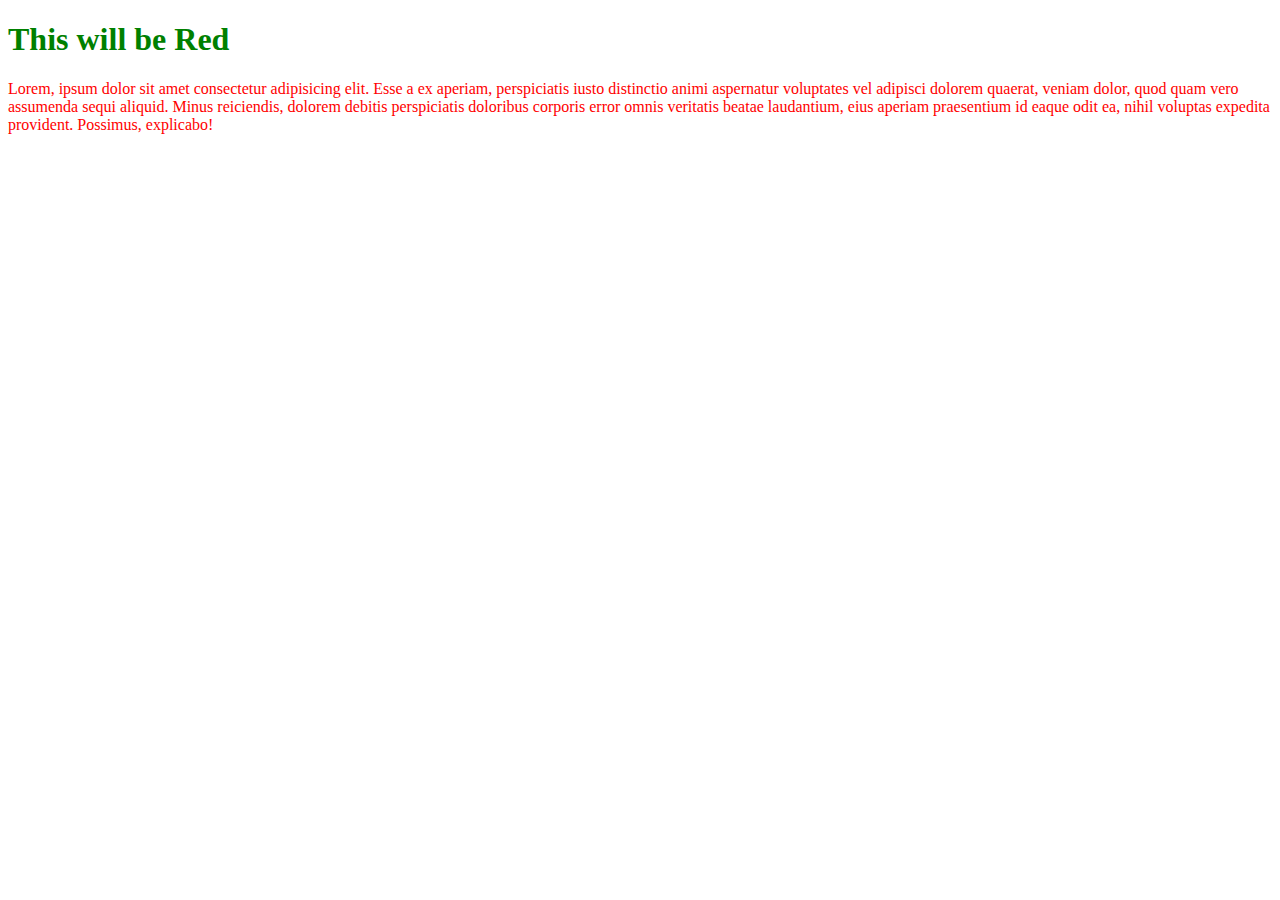
<file: First Media Example/index.html>
<!DOCTYPE html>
<html lang="en">
  <head>
    <meta charset="UTF-8" />
    <meta http-equiv="X-UA-Compatible" content="IE=edge" />
    <meta name="viewport" content="width=device-width, initial-scale=1.0" />
    <link rel="stylesheet" href="main.css" />
    <link rel="stylesheet" href="mq_600_plus.css" media="(min-width:600px)" />
    <link rel="stylesheet" href="mq_print.css" media="print">
    <title>Media Queries</title>
  </head>
  <body>
    <!--We will learn about media queries-->
    <h1>This will be Red</h1>
    <p>
      Lorem, ipsum dolor sit amet consectetur adipisicing elit. Esse a ex
      aperiam, perspiciatis iusto distinctio animi aspernatur voluptates vel
      adipisci dolorem quaerat, veniam dolor, quod quam vero assumenda sequi
      aliquid. Minus reiciendis, dolorem debitis perspiciatis doloribus corporis
      error omnis veritatis beatae laudantium, eius aperiam praesentium id eaque
      odit ea, nihil voluptas expedita provident. Possimus, explicabo!
    </p>
  </body>
</html>
</file>
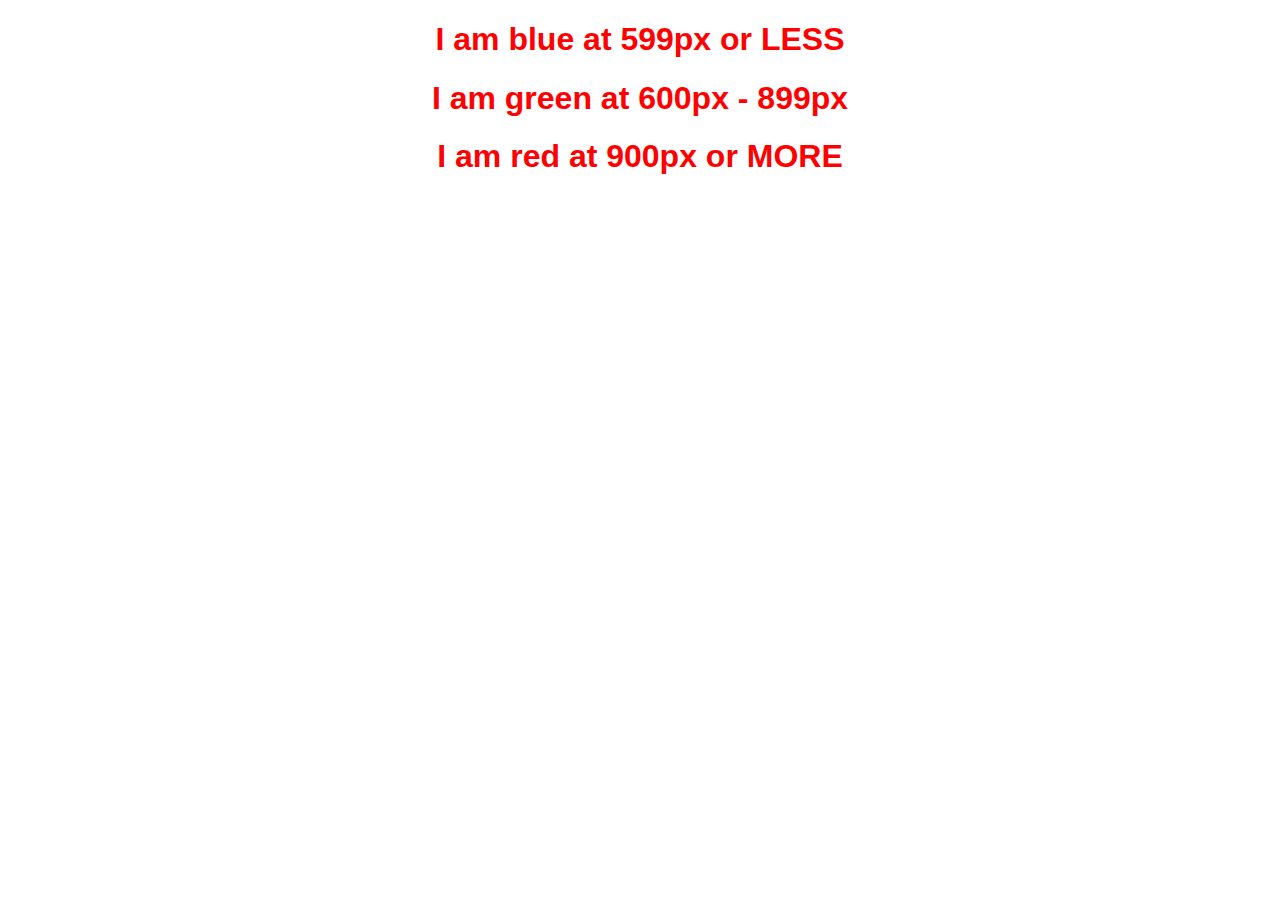
<file: Meida Type and Expressions/index.html>
<!DOCTYPE html>
<html lang="en">
  <head>
    <meta charset="UTF-8" />
    <meta http-equiv="X-UA-Compatible" content="IE=edge" />
    <meta name="viewport" content="width=device-width, initial-scale=1.0" />
    <link rel="stylesheet" href="main.css" />
    <link
      rel="stylesheet"
      href="mq-600-899.css"
      media=" screen and (min-width: 600px) and (max-width: 899px)"
    />

    <link rel="stylesheet" href="mq-900-plus.css" media="(min-width: 900px)" />
    <title>Meida Type & Expressions</title>
  </head>
  <body>
    <h1>I am blue at 599px or LESS</h1>
    <h1>I am green at 600px - 899px</h1>
    <h1>I am red at 900px or MORE</h1>
  </body>
</html>
</file>
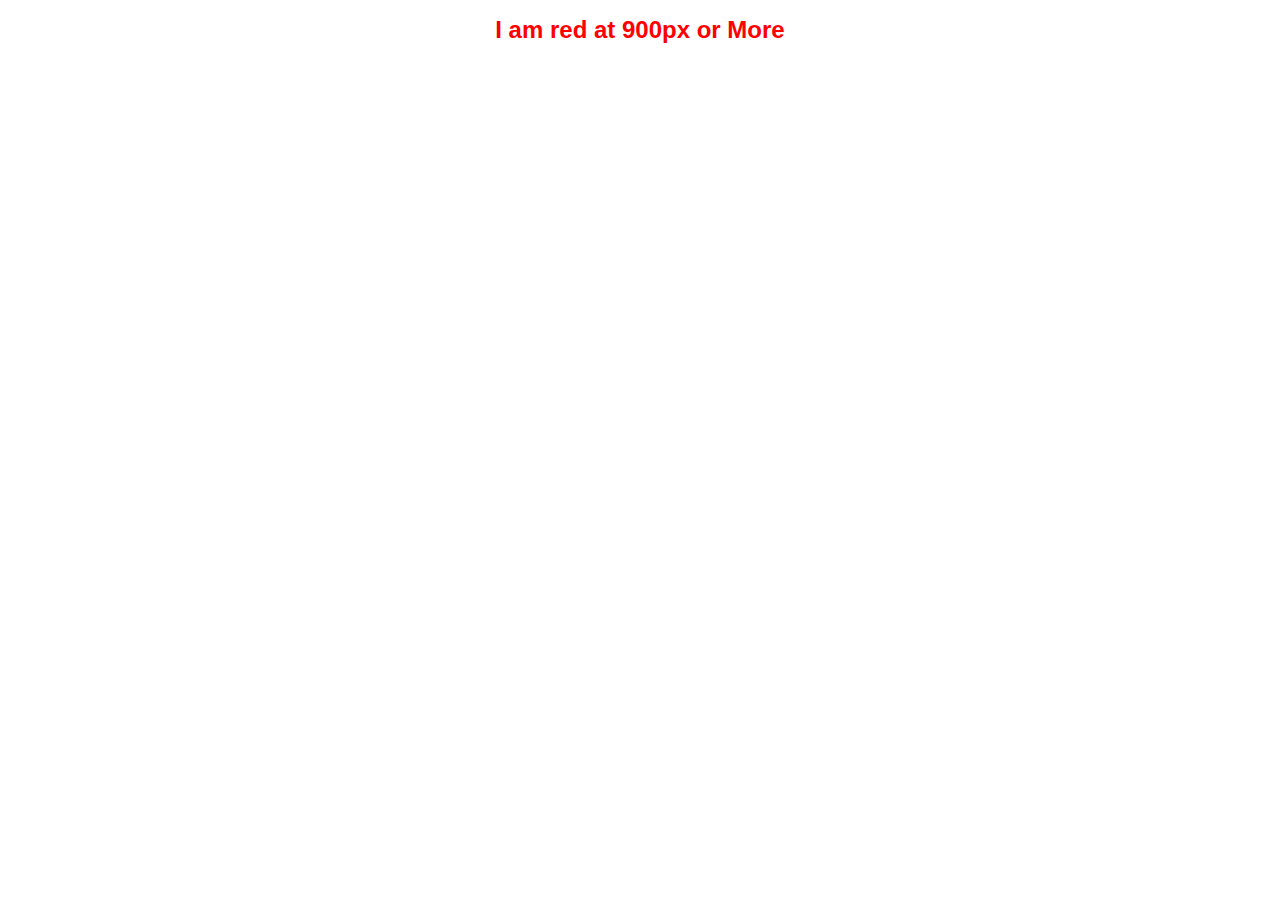
<file: Hands On Exercices/01/index.html>
<!DOCTYPE html>
<html lang="en">
<head>
    <meta charset="UTF-8">
    <meta http-equiv="X-UA-Compatible" content="IE=edge">
    <meta name="viewport" content="width=device-width, initial-scale=1.0">
    <link rel="stylesheet" href="main.css">
    <link rel="stylesheet" href="mq-900-plus.css" media="(min-width: 900px)">  
    <title>Meida Query Examples</title>
</head>
<body>
    <h1>I am red at 900px or More</h1>
</body>
</html>
</file>
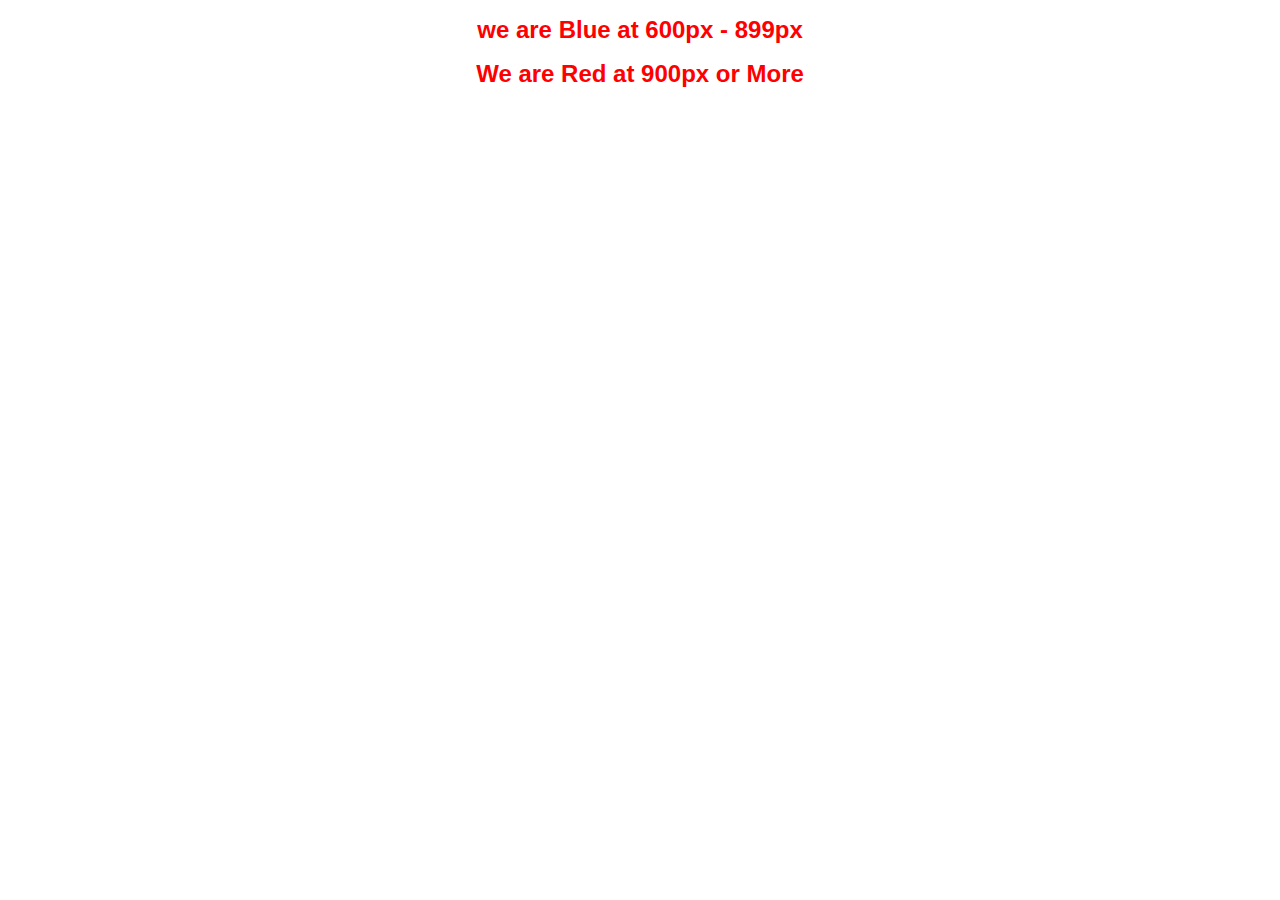
<file: Hands On Exercices/02/index.html>
<!DOCTYPE html>
<html lang="en">
  <head>
    <meta charset="UTF-8" />
    <meta http-equiv="X-UA-Compatible" content="IE=edge" />
    <meta name="viewport" content="width=device-width, initial-scale=1.0" />
    <link rel="stylesheet" href="main.css" />
    <link
      rel="stylesheet"
      href="mq-600-899.css"
      media="(min-width: 600px) and (max-width: 899px)"
    />
    <link rel="stylesheet" href="mq-900-plus.css" media="(min-width: 900px)">
    <title>Meida Query Examples</title>
  </head>
  <body>
    <h1>we are Blue at 600px - 899px</h1>
    <h1>We are Red at 900px or More</h1>
  </body>
</html>
</file>
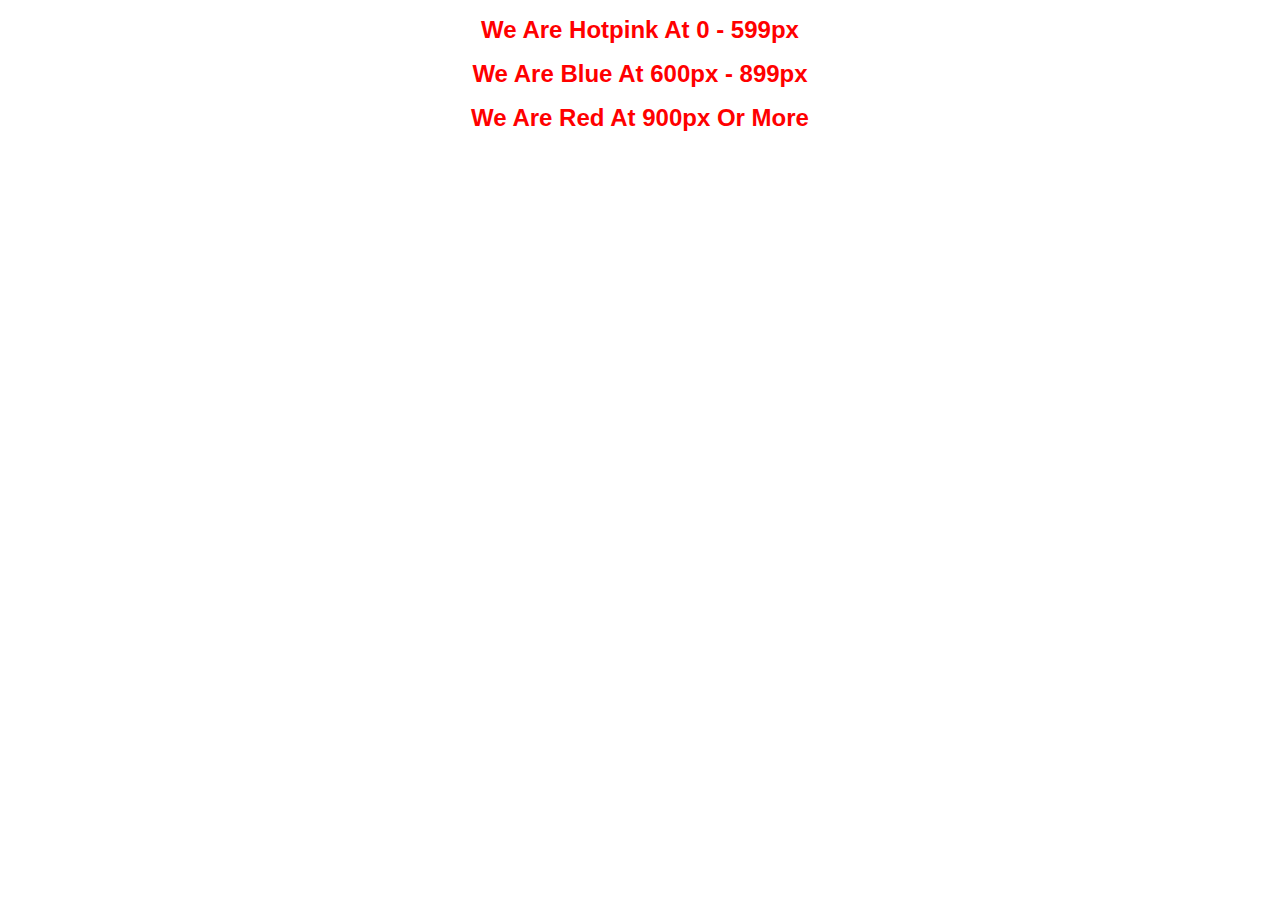
<file: Hands On Exercices/03/index.html>
<!DOCTYPE html>
<html lang="en">
  <head>
    <meta charset="UTF-8" />
    <meta http-equiv="X-UA-Compatible" content="IE=edge" />
    <meta name="viewport" content="width=device-width, initial-scale=1.0" />
    <link rel="stylesheet" href="main.css" />
    <link rel="stylesheet" href="mq-599-moins.css" media="(max-width: 599px)">
    <link
      rel="stylesheet"
      href="mq-600-899.css"
      media="(min-width: 600px) and (max-width: 899px)"
    />
    <link rel="stylesheet" href="mq-900-plus.css" media="(min-width: 900px)">
    <title>Meida Query Examples</title>
  </head>
  <body>
    <h1>we are hotpink at 0 - 599px</h1>
    <h1>We are blue at 600px - 899px</h1>
    <h1>We are red at 900px or More</h1>
  </body>
</html>
</file>
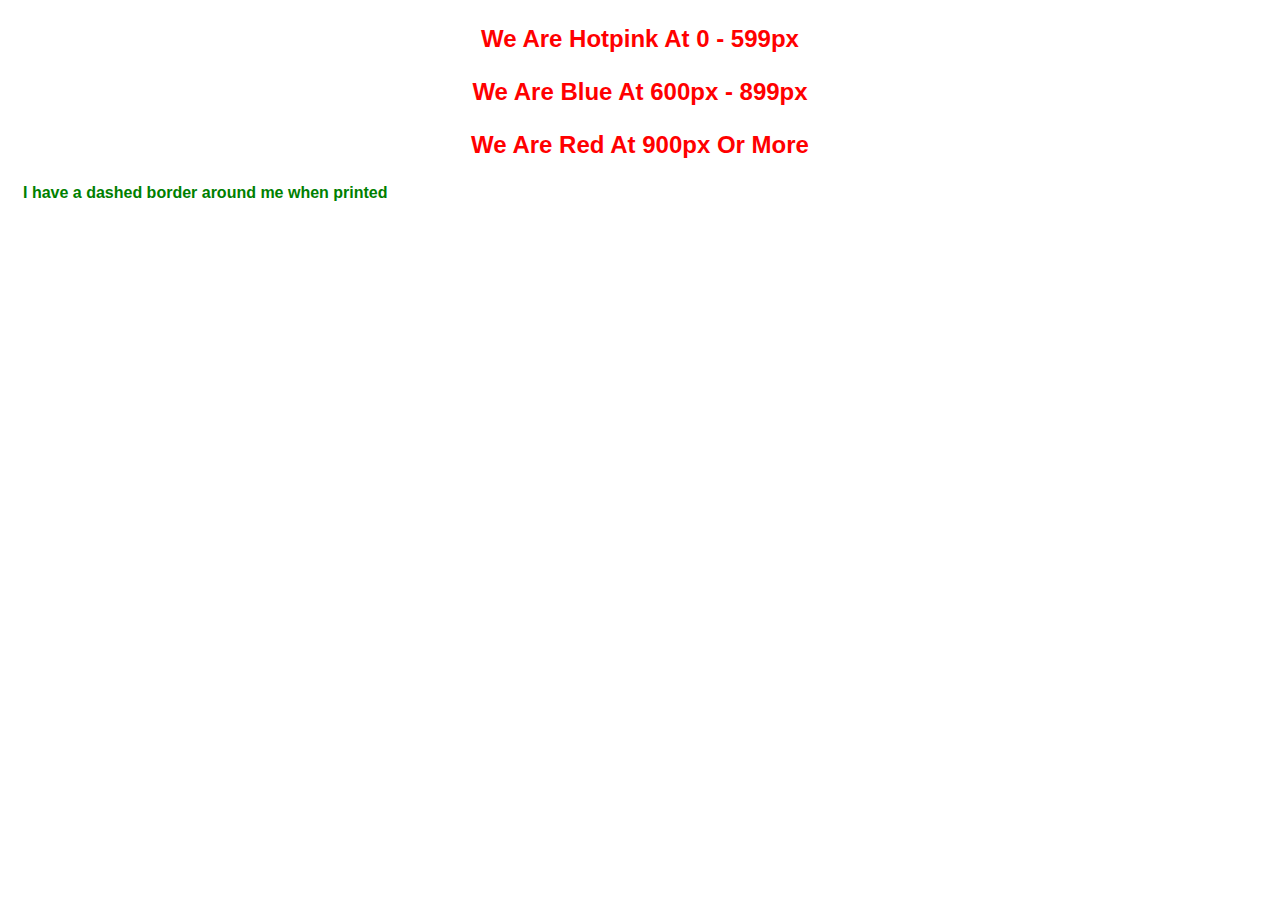
<file: Hands On Exercices/04/index.html>
<!DOCTYPE html>
<html lang="en">
  <head>
    <meta charset="UTF-8" />
    <meta http-equiv="X-UA-Compatible" content="IE=edge" />
    <meta name="viewport" content="width=device-width, initial-scale=1.0" />
    <link rel="stylesheet" href="main.css" />
    <link rel="stylesheet" href="mq-599-moins.css" media="(max-width: 599px)">
    <link
      rel="stylesheet"
      href="mq-600-899.css"
      media="(min-width: 600px) and (max-width: 899px)"
    />
    <link rel="stylesheet" href="mq-900-plus.css" media="(min-width: 900px)">
    <link rel="stylesheet" href="mq-print.css" media="print">
    <title>Meida Query Examples</title>
  </head>
  <body>
    <h1>we are hotpink at 0 - 599px</h1>
    <h1>We are blue at 600px - 899px</h1>
    <h1>We are red at 900px or More</h1>
    <h2>I have a dashed border around me when printed</h2>
  </body>
</html>
</file>
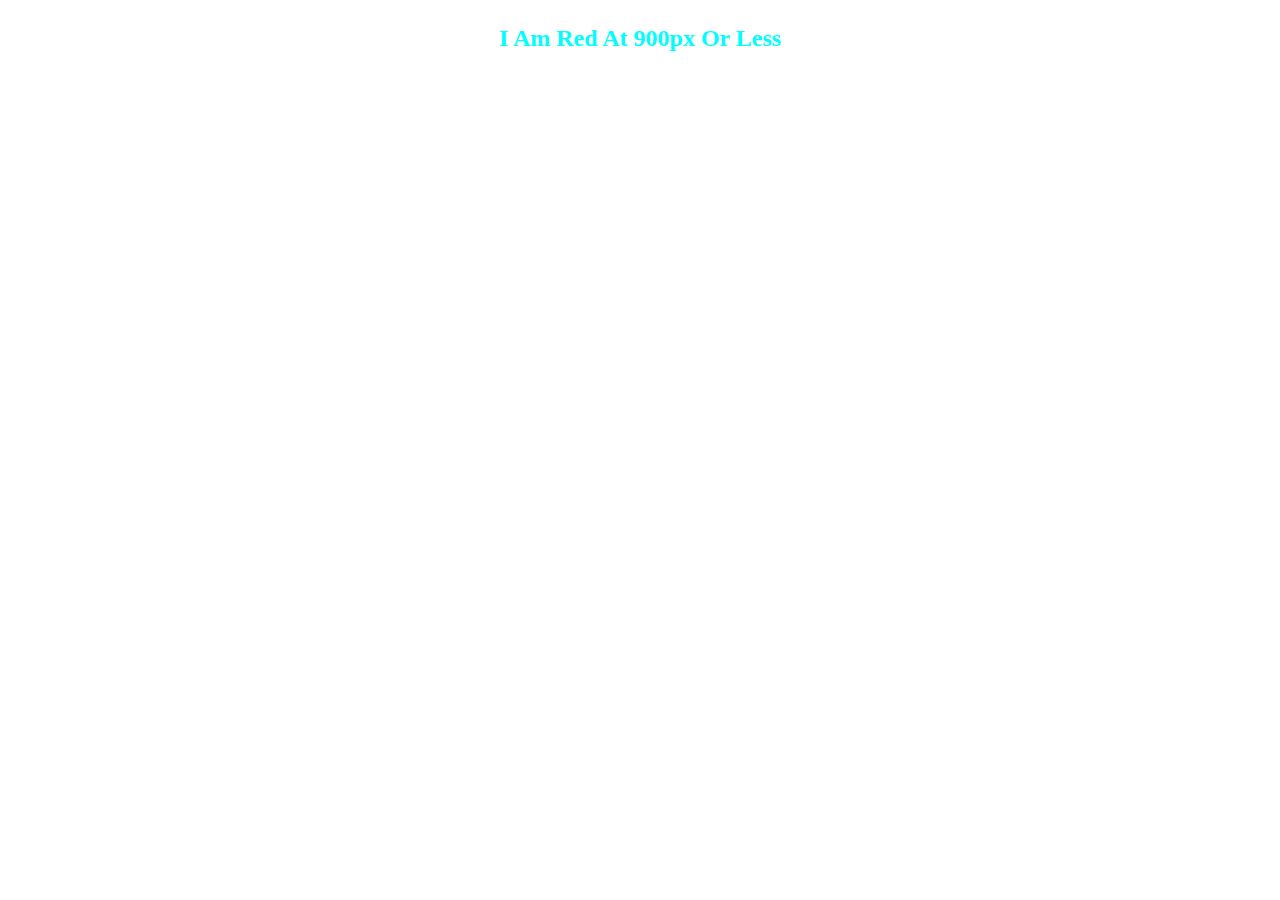
<file: Hands On Exercices/05/index.html>
<!DOCTYPE html>
<html lang="en">
  <head>
    <meta charset="UTF-8" />
    <meta http-equiv="X-UA-Compatible" content="IE=edge" />
    <meta name="viewport" content="width=device-width, initial-scale=1.0" />
    <link rel="stylesheet" href="main.css" />
    <link rel="stylesheet" href="mq-900-moins.css" media="(max-width: 900px)">
    
    <title>Meida Query Examples</title>
  </head>
  <body>
    <h1>I am red at 900px or Less</h1>
  </body>
</html>
</file>
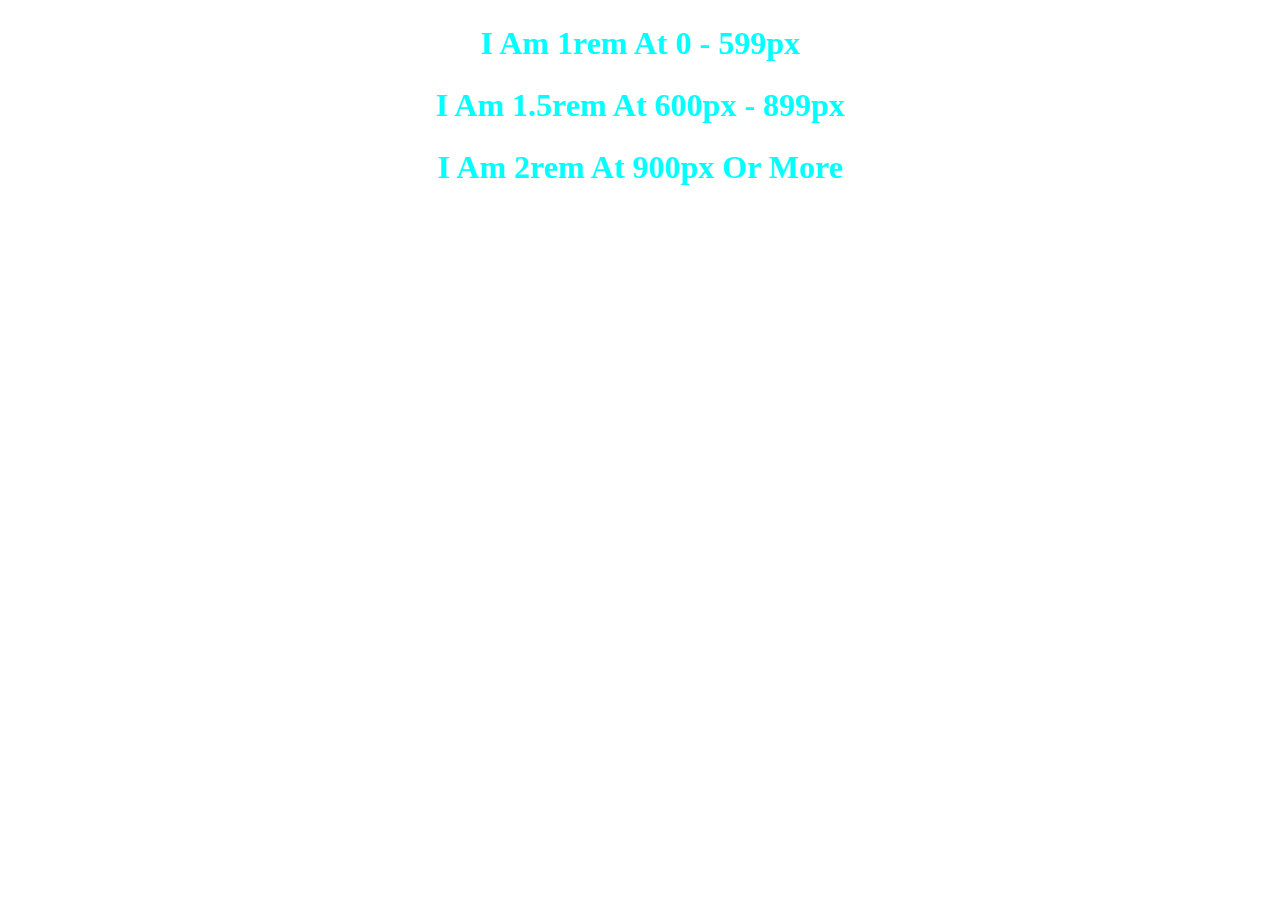
<file: Hands On Exercices/06/index.html>
<!DOCTYPE html>
<html lang="en">
  <head>
    <meta charset="UTF-8" />
    <meta http-equiv="X-UA-Compatible" content="IE=edge" />
    <meta name="viewport" content="width=device-width, initial-scale=1.0" />
    <link rel="stylesheet" href="main.css" />
    <link rel="stylesheet" href="mq-599-moin.css" media="(max-width: 599px)" />
    <link
      rel="stylesheet"
      href="mq-600-899.css"
      media="(min-width: 600px) and (max-width: 899px)"
    />
    <link rel="stylesheet" href="mq-900-plus.css" media="(min-width: 900px)">

    <title>Meida Query Examples</title>
  </head>
  <body>
    <h1>I am 1rem at 0 - 599px</h1>
    <h1>I am 1.5rem at 600px - 899px</h1>
    <h1>I am 2rem at 900px or more</h1>
  </body>
</html>
</file>
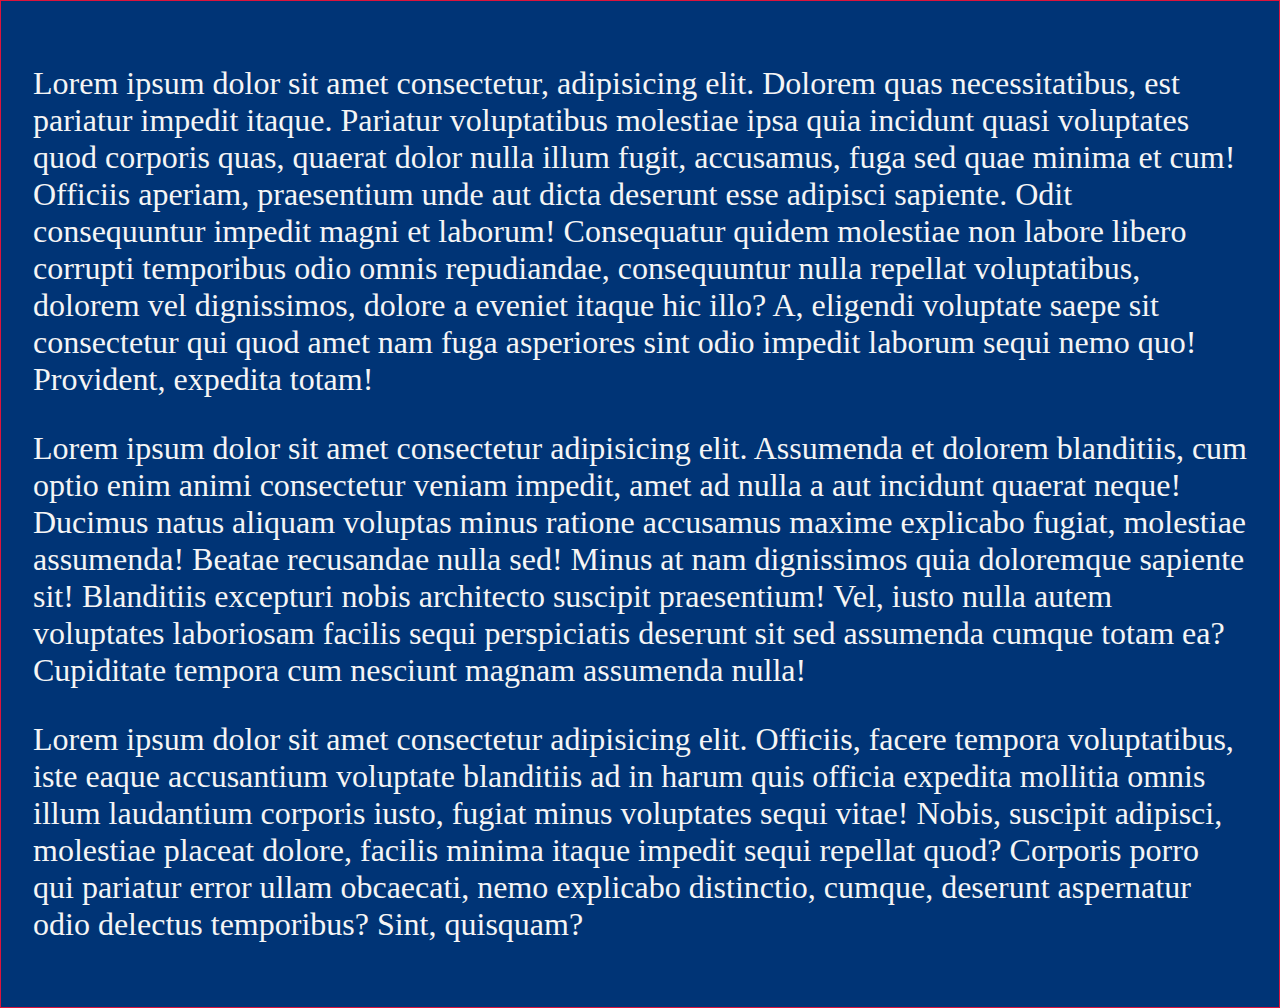
<file: Media Query Examples/Scaling Font/index.html>
<!DOCTYPE html>
<html lang="en">
  <head>
    <meta charset="UTF-8" />
    <meta http-equiv="X-UA-Compatible" content="IE=edge" />
    <meta name="viewport" content="width=device-width, initial-scale=1.0" />
    <link rel="stylesheet" href="main.css">
    <link rel="stylesheet" href="mq-600-plus.css" media="(min-width: 600px)">
    <link rel="stylesheet" href="mq-800-plus.css" media="(min-width: 800px)">
    <title>Scaling Font</title>
  </head>
  <body>
    <p>
      Lorem ipsum dolor sit amet consectetur, adipisicing elit. Dolorem quas
      necessitatibus, est pariatur impedit itaque. Pariatur voluptatibus
      molestiae ipsa quia incidunt quasi voluptates quod corporis quas, quaerat
      dolor nulla illum fugit, accusamus, fuga sed quae minima et cum! Officiis
      aperiam, praesentium unde aut dicta deserunt esse adipisci sapiente. Odit
      consequuntur impedit magni et laborum! Consequatur quidem molestiae non
      labore libero corrupti temporibus odio omnis repudiandae, consequuntur
      nulla repellat voluptatibus, dolorem vel dignissimos, dolore a eveniet
      itaque hic illo? A, eligendi voluptate saepe sit consectetur qui quod amet
      nam fuga asperiores sint odio impedit laborum sequi nemo quo! Provident,
      expedita totam!
    </p>
    <p>
      Lorem ipsum dolor sit amet consectetur adipisicing elit. Assumenda et
      dolorem blanditiis, cum optio enim animi consectetur veniam impedit, amet
      ad nulla a aut incidunt quaerat neque! Ducimus natus aliquam voluptas
      minus ratione accusamus maxime explicabo fugiat, molestiae assumenda!
      Beatae recusandae nulla sed! Minus at nam dignissimos quia doloremque
      sapiente sit! Blanditiis excepturi nobis architecto suscipit praesentium!
      Vel, iusto nulla autem voluptates laboriosam facilis sequi perspiciatis
      deserunt sit sed assumenda cumque totam ea? Cupiditate tempora cum
      nesciunt magnam assumenda nulla!
    </p>
    <p>
      Lorem ipsum dolor sit amet consectetur adipisicing elit. Officiis, facere
      tempora voluptatibus, iste eaque accusantium voluptate blanditiis ad in
      harum quis officia expedita mollitia omnis illum laudantium corporis
      iusto, fugiat minus voluptates sequi vitae! Nobis, suscipit adipisci,
      molestiae placeat dolore, facilis minima itaque impedit sequi repellat
      quod? Corporis porro qui pariatur error ullam obcaecati, nemo explicabo
      distinctio, cumque, deserunt aspernatur odio delectus temporibus? Sint,
      quisquam?
    </p>
  </body>
</html>
</file>
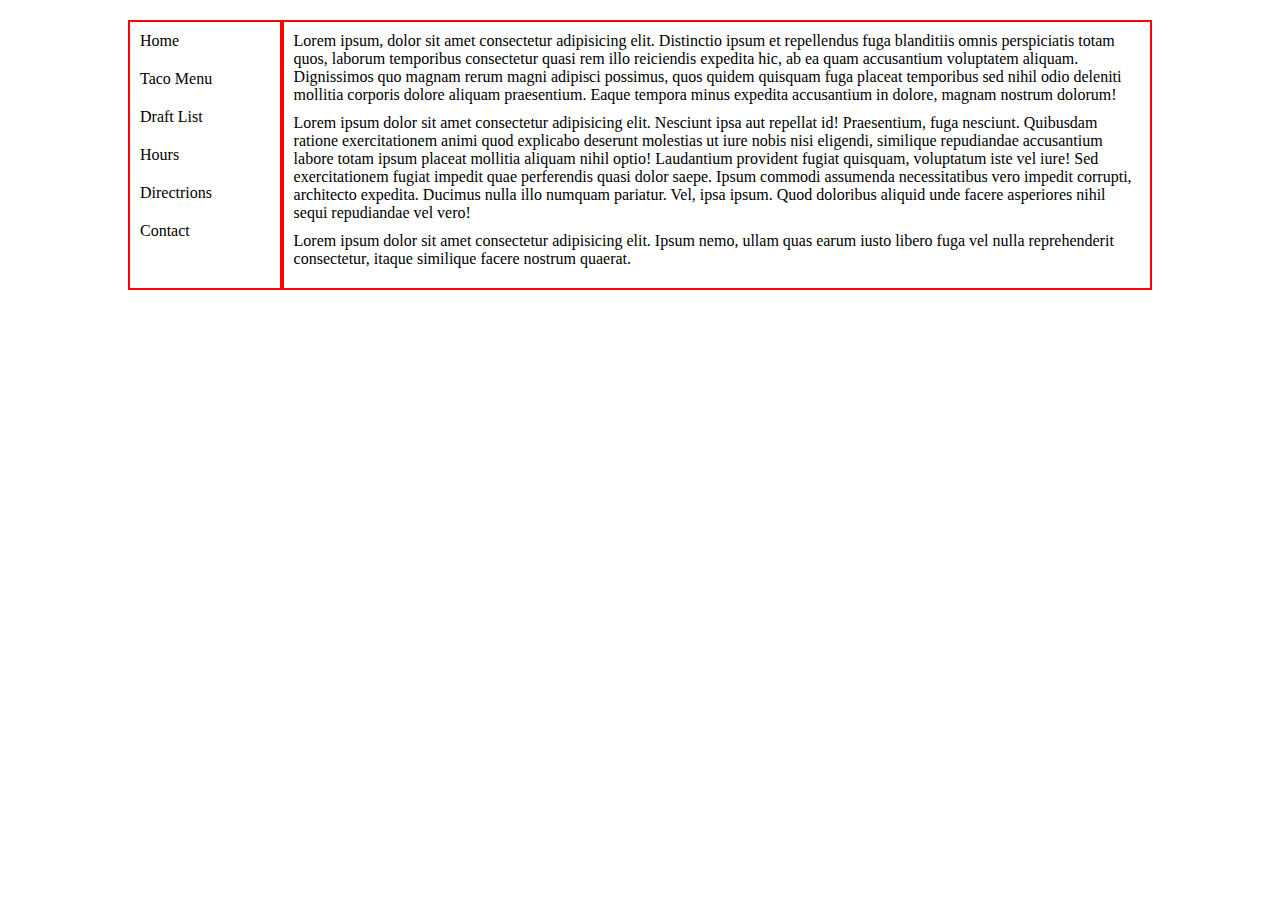
<file: Media Query Examples/Taco Shop/index.html>
<!DOCTYPE html>
<html lang="en">
  <head>
    <meta charset="UTF-8" />
    <meta http-equiv="X-UA-Compatible" content="IE=edge" />
    <meta name="viewport" content="width=device-width, initial-scale=1.0" />
    <link rel="stylesheet" href="main.css" />
    <link rel="stylesheet" href="mq-900plus.css" media="(min-width: 900px)" />
    <link rel="stylesheet" href="mq-print.css" media="print" />
    <title>Taco Shop</title>
  </head>
  <body>
    <nav>
      <ul>
        <li>Home</li>
        <li>Taco Menu</li>
        <li>Draft List</li>
        <li>Hours</li>
        <li>Directrions</li>
        <li>Contact</li>
      </ul>
    </nav>
    <main>
      <section>
        Lorem ipsum, dolor sit amet consectetur adipisicing elit. Distinctio
        ipsum et repellendus fuga blanditiis omnis perspiciatis totam quos,
        laborum temporibus consectetur quasi rem illo reiciendis expedita hic,
        ab ea quam accusantium voluptatem aliquam. Dignissimos quo magnam rerum
        magni adipisci possimus, quos quidem quisquam fuga placeat temporibus
        sed nihil odio deleniti mollitia corporis dolore aliquam praesentium.
        Eaque tempora minus expedita accusantium in dolore, magnam nostrum
        dolorum!
      </section>
      <section>
        Lorem ipsum dolor sit amet consectetur adipisicing elit. Nesciunt ipsa
        aut repellat id! Praesentium, fuga nesciunt. Quibusdam ratione
        exercitationem animi quod explicabo deserunt molestias ut iure nobis
        nisi eligendi, similique repudiandae accusantium labore totam ipsum
        placeat mollitia aliquam nihil optio! Laudantium provident fugiat
        quisquam, voluptatum iste vel iure! Sed exercitationem fugiat impedit
        quae perferendis quasi dolor saepe. Ipsum commodi assumenda
        necessitatibus vero impedit corrupti, architecto expedita. Ducimus nulla
        illo numquam pariatur. Vel, ipsa ipsum. Quod doloribus aliquid unde
        facere asperiores nihil sequi repudiandae vel vero!
      </section>
      <section>
        Lorem ipsum dolor sit amet consectetur adipisicing elit. Ipsum nemo,
        ullam quas earum iusto libero fuga vel nulla reprehenderit consectetur,
        itaque similique facere nostrum quaerat.
      </section>
    </main>
  </body>
</html>
</file>
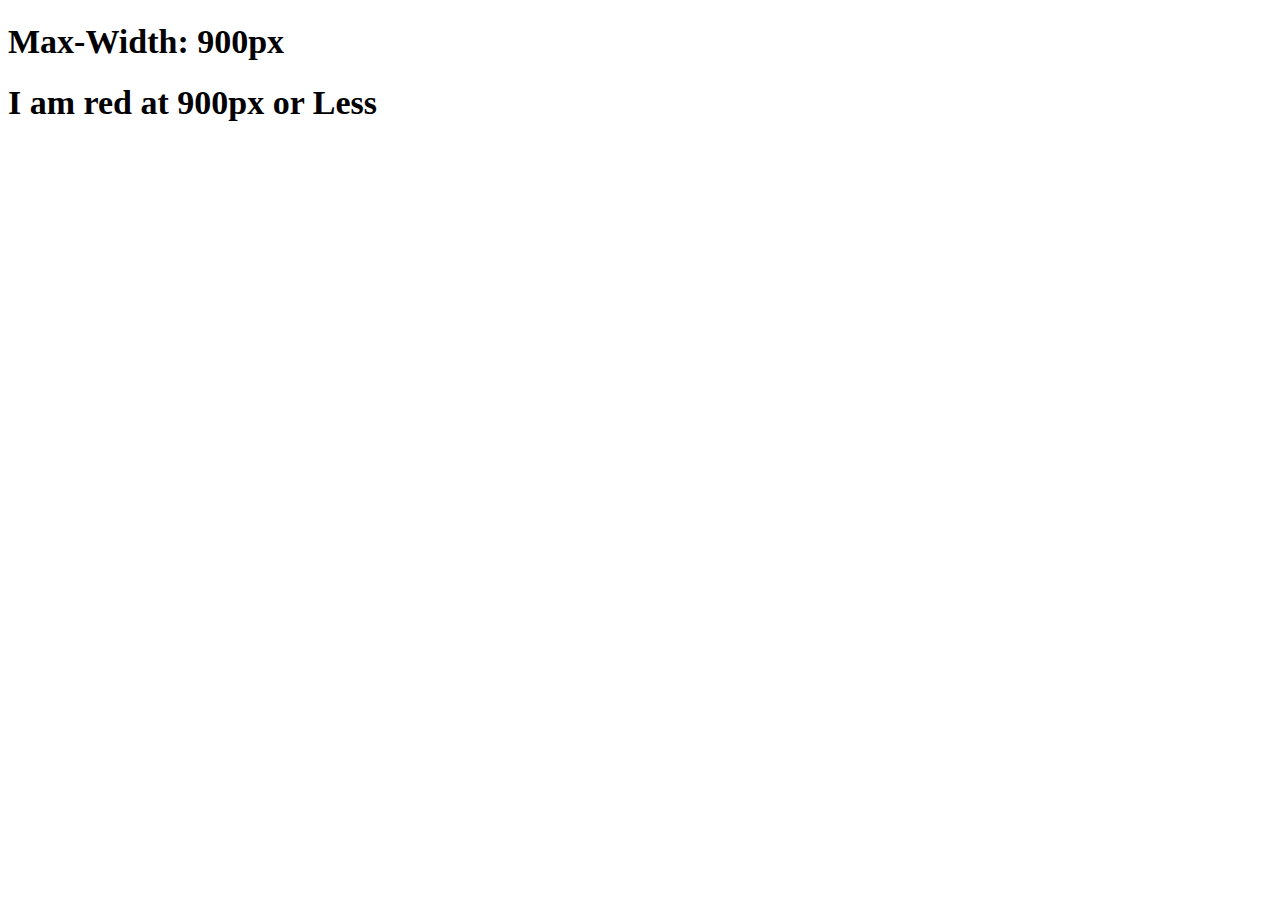
<file: Min Width Max Width/max width.html>
<!DOCTYPE html>
<html lang="en">
<head>
    <meta charset="UTF-8">
    <meta http-equiv="X-UA-Compatible" content="IE=edge">
    <meta name="viewport" content="width=device-width, initial-scale=1.0">
    <link rel="stylesheet" href="main.css">
    <link rel="stylesheet" href="mq_000_900.css" media="(max-width: 900px)">
    <title>Media Queries Max Width</title>
</head>
<body>
    <h1>Max-Width: 900px</h1>
    <h1>I am red at 900px or Less</h1>
</body>
</html>
</file>
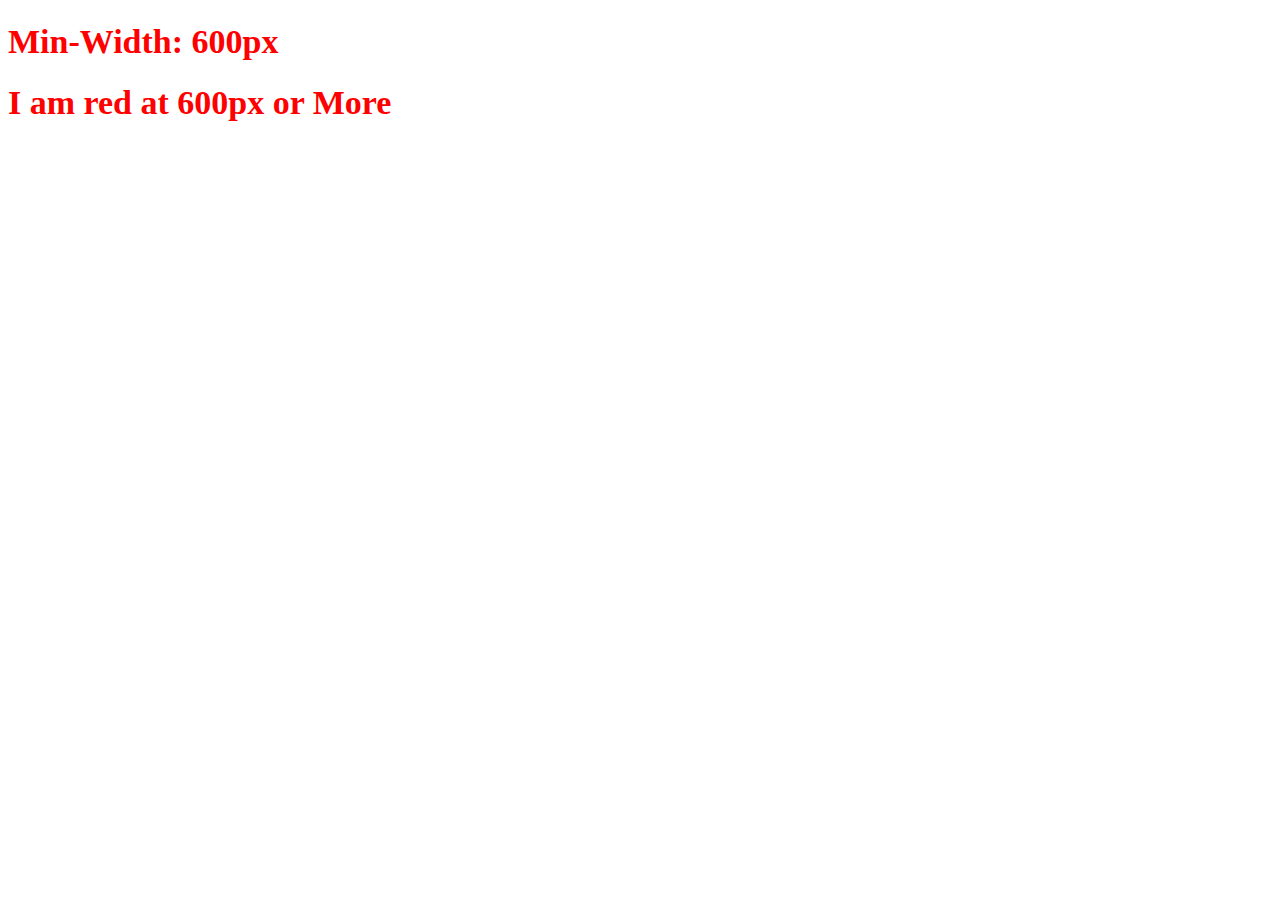
<file: Min Width Max Width/min width.html>
<!DOCTYPE html>
<html lang="en">
<head>
    <meta charset="UTF-8">
    <meta http-equiv="X-UA-Compatible" content="IE=edge">
    <meta name="viewport" content="width=device-width, initial-scale=1.0">
    <link rel="stylesheet" href="main.css">
    <link rel="stylesheet" href="mq_600_plus.css" media="(min-width: 600px)">
    <title>Media Queries Min Width</title>
</head>
<body>
    <h1>Min-Width: 600px</h1>
    <h1>I am red at 600px or More</h1>
</body>
</html>
</file>
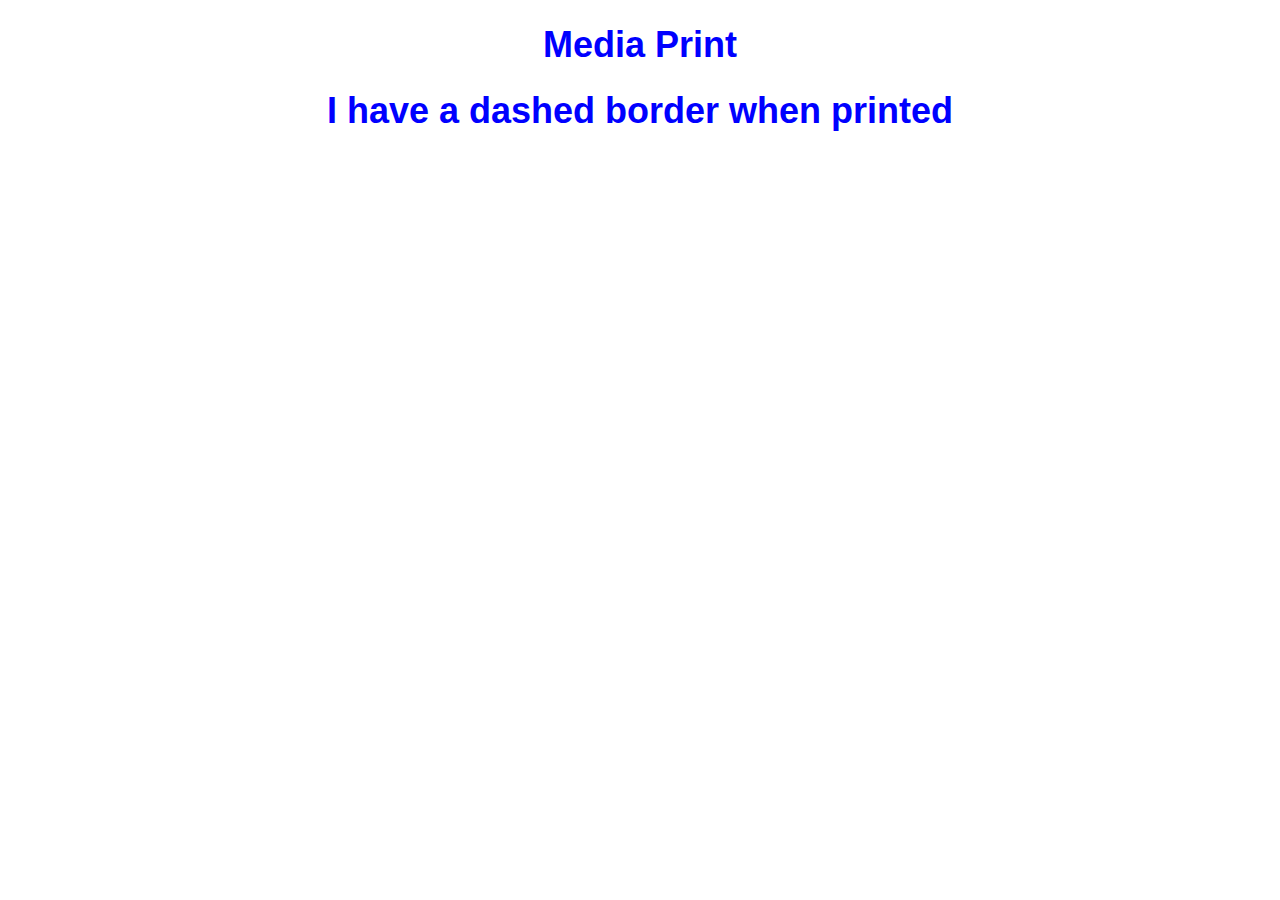
<file: Print Media Query/print.html>
<!DOCTYPE html>
<html lang="en">
<head>
    <meta charset="UTF-8">
    <meta http-equiv="X-UA-Compatible" content="IE=edge">
    <meta name="viewport" content="width=device-width, initial-scale=1.0">
    <link rel="stylesheet" href="main.css">
    <link rel="stylesheet" href="mq-print.css" media="print">
    <title>Print Media Query</title>
</head>
<body>
    <h1>Media Print</h1>
    <h1>I have a dashed border when printed</h1>
</body>
</html>
</file>
<file: First Media Example/main.css>
h1 {
    color: red;
}

@media (min-width: 900px) {
    h1 {
        color: green;
    }
}
</file>
<file: First Media Example/mq_600_plus.css>
p {
    color: red;
}
</file>
<file: First Media Example/mq_print.css>
p {
    border: 5px dashed black;
}
</file>
<file: Meida Type and Expressions/main.css>
h1 {
    font-family: Arial, Helvetica, sans-serif;
    font-size: 32px;
    text-align: center;
    color: blue;
}
</file>
<file: Meida Type and Expressions/mq-600-899.css>
h1 {
    color: green;
}
</file>
<file: Meida Type and Expressions/mq-900-plus.css>
h1 {
    color: red;
}
</file>
<file: Hands On Exercices/01/main.css>
h1 {
    font-size: 1.5rem;
    font-family: Arial, Helvetica, sans-serif;
    text-align: center;
}
</file>
<file: Hands On Exercices/01/mq-900-plus.css>
h1 {
    color: red;
}
</file>
<file: Hands On Exercices/02/main.css>
h1 {
    font-size: 1.5rem;
    font-family: Arial, Helvetica, sans-serif;
    text-align: center;
}
</file>
<file: Hands On Exercices/02/mq-600-899.css>
h1 {
    color: blue;
}
</file>
<file: Hands On Exercices/02/mq-900-plus.css>
h1 {
    color: red;
}
</file>
<file: Hands On Exercices/03/main.css>
h1 {
    font-size: 1.5rem;
    font-family: Arial, Helvetica, sans-serif;
    text-transform: capitalize;
    text-align: center;
}
</file>
<file: Hands On Exercices/03/mq-599-moins.css>
h1 {
    color: hotpink;
}
</file>
<file: Hands On Exercices/03/mq-600-899.css>
h1 {
    color: blue;
}
</file>
<file: Hands On Exercices/03/mq-900-plus.css>
h1 {
    color: red;
}
</file>
<file: Hands On Exercices/04/main.css>
h1 {
    font-size: 1.5rem;
    font-family: Arial, Helvetica, sans-serif;
    text-transform: capitalize;
    text-align: center;
    margin: 25px;
}

h2 {
    font-size: 1rem;
    font-family: Verdana, Geneva, Tahoma, sans-serif;
    text-align: justify;
    color: green;
    margin: 15px;
}
</file>
<file: Hands On Exercices/04/mq-599-moins.css>
h1 {
    color: hotpink;
}
</file>
<file: Hands On Exercices/04/mq-600-899.css>
h1 {
    color: blue;
}
</file>
<file: Hands On Exercices/04/mq-900-plus.css>
h1 {
    color: red;
}
</file>
<file: Hands On Exercices/04/mq-print.css>
h2 {
    border: 2px dashed crimson;
}
</file>
<file: Hands On Exercices/05/main.css>
h1 {
    font-size: 1.5rem;
    font-family:Cambria, Cochin, Georgia, Times, 'Times New Roman', serif;
    text-transform: capitalize;
    text-align: center;
    margin: 25px;
    color: aqua;
}
</file>
<file: Hands On Exercices/05/mq-900-moins.css>
h1 {
    color: red;
}
</file>
<file: Hands On Exercices/06/main.css>
h1 {
    font-family:Cambria, Cochin, Georgia, Times, 'Times New Roman', serif;
    text-transform: capitalize;
    text-align: center;
    margin: 25px;
    color: aqua;
}
</file>
<file: Hands On Exercices/06/mq-599-moin.css>
h1 {
    font-size: 1rem;
}
</file>
<file: Hands On Exercices/06/mq-600-899.css>
h1 {
    font-size: 1.5rem;
}
</file>
<file: Hands On Exercices/06/mq-900-plus.css>
h1 {
    font-size: 2rem;
}
</file>
<file: Media Query Examples/Scaling Font/main.css>
html, body, div {
    padding: 0;
    margin: 0;
    box-sizing: border-box;
}

body {
    width: 100%;
    padding: 1rem;
    font-size: 1rem;
    border: 1px solid crimson;
    color: whitesmoke;
    background-color: #003476;
}
</file>
<file: Media Query Examples/Scaling Font/mq-600-plus.css>
body {
    padding: 1.5rem;
    font-size: 1.5rem;
}
</file>
<file: Media Query Examples/Scaling Font/mq-800-plus.css>
body {
    padding: 2rem;
    font-size: 2rem;
}
</file>
<file: Media Query Examples/Taco Shop/main.css>
nav, ul , li, main, section {
    padding: 0;
    border: 0;
    margin: 0;
    box-sizing: border-box;
}

body {
    display: flex;
    flex-flow: row wrap;
    width: 80%;
    margin: 20px auto;
}

nav {
    width: 100%;
}

main {
    width: 100%;
    padding: 10px;
}

nav, main {
    border: 2px solid red;
}

ul {
    display: flex;
    flex-flow: row wrap;
    justify-content: center;
}

li {
    list-style: none;
    padding: 10px;
}

section {
    margin-bottom: 10px;
}
</file>
<file: Media Query Examples/Taco Shop/mq-900plus.css>
nav {
    width: 15%;
}

main {
    width: 85%;
}

ul {
    flex-flow: column nowrap;
}
</file>
<file: Media Query Examples/Taco Shop/mq-print.css>
nav {
    display: none;
}
</file>
<file: Min Width Max Width/main.css>
h1 {
    font-size: 34px;
}
</file>
<file: Min Width Max Width/mq_000_900.css>
h1 {
    color: red;
}
</file>
<file: Min Width Max Width/mq_600_plus.css>
h1 {
    color: red;
 }
</file>
<file: Print Media Query/main.css>
h1 {
    font-family: Arial, Helvetica, sans-serif;
    font-size: 36px;
    text-align: center;
    color: blue;
    
}
</file>
<file: Print Media Query/mq-print.css>
h1 {
    border: 5px dashed green;
}
</file>
